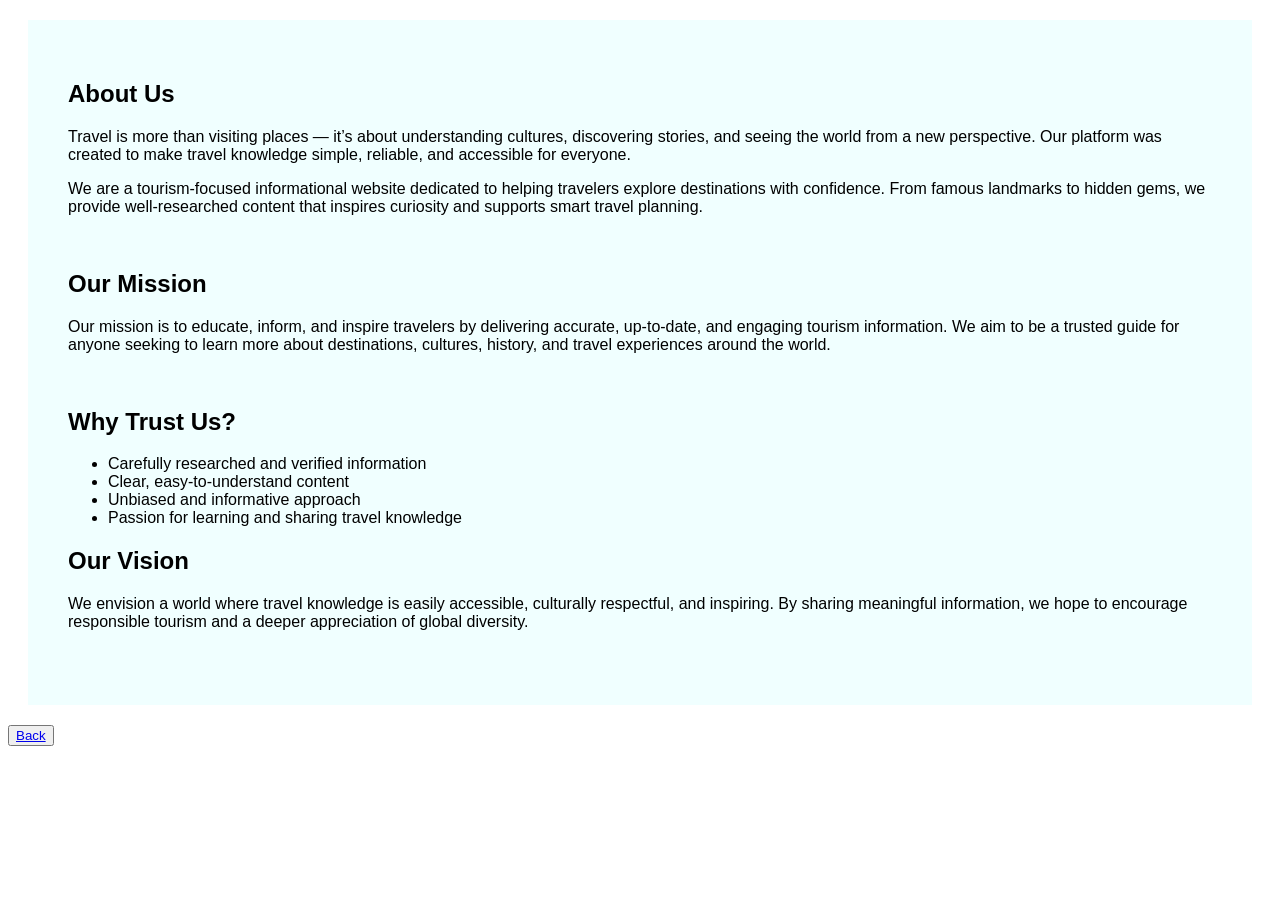
<file: about.html>
<!DOCTYPE html>
<html lang="en">
<head>
    <meta charset="UTF-8">
    <meta name="viewport" content="width=device-width, initial-scale=1.0">
    <link rel="stylesheet" href="style.css">
    <title>About</title>
</head>
<body>
    <div class="aboutdata">
        <h2>About Us</h2>
        <p>Travel is more than visiting places — it’s about understanding cultures, discovering stories, and seeing the world from a new perspective. Our platform was created to make travel knowledge simple, reliable, and accessible for everyone.</p>
        <p>We are a tourism-focused informational website dedicated to helping travelers explore destinations with confidence. From famous landmarks to hidden gems, we provide well-researched content that inspires curiosity and supports smart travel planning.</p>
        <br>
        <h2>Our Mission</h2>
        <p>Our mission is to educate, inform, and inspire travelers by delivering accurate, up-to-date, and engaging tourism information. We aim to be a trusted guide for anyone seeking to learn more about destinations, cultures, history, and travel experiences around the world.</p>
        <br>
        <h2>Why Trust Us?</h2>
        <ul>
        <li>Carefully researched and verified information</li>
        <li>Clear, easy-to-understand content</li>
        <li>Unbiased and informative approach</li>
        <li>Passion for learning and sharing travel knowledge</li>
        </ul>
        <h2>Our Vision</h2>
        <p>We envision a world where travel knowledge is easily accessible, culturally respectful, and inspiring. By sharing meaningful information, we hope to encourage responsible tourism and a deeper appreciation of global diversity.</p>
        <br>
    </div>
    <button><a href="index.html">Back</a></button>
</body>
</html>
</file>
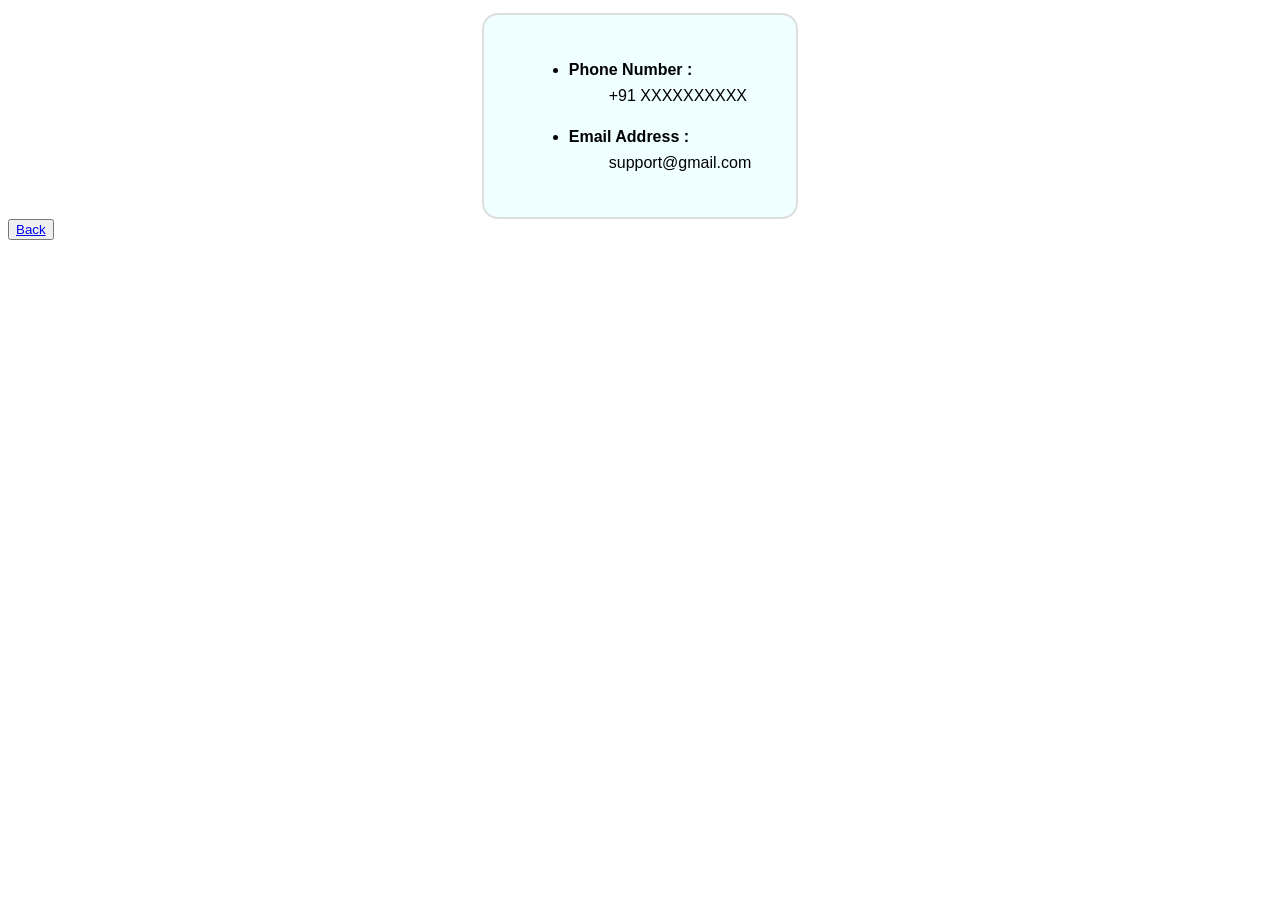
<file: contact.html>
<!DOCTYPE html>
<html lang="en">
<head>
    <meta charset="UTF-8">
    <meta name="viewport" content="width=device-width, initial-scale=1.0">
    <link rel="stylesheet" href="style.css">
    <title>Contact</title>
</head>
<body>
    <div class="contact">
        <div class="help">
        <ul>

        <li>
        <dl>
            <dt>Phone Number :</dt>
            <dd>+91 XXXXXXXXXX</dd>
        </dl>
        </li>

        <li>
        <dl>
            <dt>Email Address :</dt>
            <dd>support@gmail.com</dd>
        </dl>
        </li>

        </ul>
        </div>
    </div>
    <button><a href="index.html">Back</a></button>
</body>
</html>
</file>
<file: style.css>
*{
    font-family: Arial, Helvetica, sans-serif;
    box-sizing: border-box;
}

/* Images */
img{
    width: 150px;
    height: 150px;
    border-radius: 50%;
    object-fit: cover;
    max-width: 100%;
}

/* NAVBAR */
.container .header nav{
    display: flex;
    min-height: 100px; 
    background-color: rgb(234, 255, 255);
    justify-content: space-around;
    align-items: center;
    flex-wrap: wrap;
    padding: 10px 0;
}

nav li{
    align-items: center;
    text-align: center;
    list-style: none;
}

nav li i{
    margin-top: 10px;
    font-size: 50px; 
}

nav li a{
    font-size: 40px; 
    text-decoration: underline;
}

nav li a:hover{
    color: turquoise;
    font-family: cursive;
}

/* SUPPORT PAGE */
.faq-container {
  max-width: 700px;
  margin: 40px auto;
  padding: 0 15px;
}

.faq-box {
  border: 1px solid #ccc;
  border-radius: 8px;
  margin-bottom: 15px;
  padding: 10px 15px;
  background: azure;
}

summary {
  display: flex;
  justify-content: space-between;
  align-items: center;
  cursor: pointer;
  font-weight: 600;
  list-style: none;
}

summary::-webkit-details-marker {
  display: none;
}

.faq-box p {
  margin-top: 10px;
  line-height: 1.6;
}

.faq-box[open] .arrow {
  transform: rotate(180deg);
}

.arrow {
  transition: transform 0.3s ease;
}

/* ABOUT PAGE */
.aboutdata{
    margin: 20px;
    padding: 40px;
    background-color: azure;
}

/* TIPS PAGE */
.tips{
    display: flex;
    justify-content: center;
    width: 40%;
    max-width: 900px;
    padding: 10px;
    border: 2px solid #ddd;
    border-radius: 16px;
    background: azure;
    line-height: 1.6;
}

.outer {
  min-height: 10vh;
  display: flex;
  justify-content: center;
  padding-top: 5px;
}

.tip h2{
    text-align: center;
    text-decoration: underline solid cyan;
}

/* HOME PAGE */
.home{
    margin: 0;
    min-height: 100vh;
    display: flex;
    flex-direction: column;
    align-items: center;
    margin-top: 20px; 
}

.home h2{
    font-size: 40px;
    text-align: center;
    margin-top: 20px;
    text-decoration: underline violet;
}

.card-container {
    margin-top: 25px;
    display: flex;
    gap: 30px;
    flex-wrap: wrap;
    justify-content: center;
}

.card {
    background: #fff;
    width: 280px;
    padding: 20px;
    border-radius: 12px;
    text-align: center;
    box-shadow: 0 5px 15px rgba(0,0,0,0.1);
    border: 2px solid rgb(30, 188, 188);
}

.card img {
    width: 100%;
    height: 160px;
    object-fit: cover;
    border-radius: 10px;
}

.card h3 {
    margin: 15px 0 10px;
}

.card p {
    font-size: 14px;
    color: #555;
}

/* CONTACT PAGE */
.help{
    display: flex;
    justify-content: center;
    width: 25%;
    max-width: 900px;
    padding: 10px;
    border: 2px solid #ddd;
    border-radius: 16px;
    background: azure;
    line-height: 1.6;
}

.contact{
  min-height: 10vh;
  display: flex;
  justify-content: center;
  padding-top: 5px;
}

.help dt {
  font-weight: 600;
}

.help ul li:hover{
    color: violet;
    font-family: cursive;
}


/* MOBILE RESPONSIVENESS */

@media (max-width: 768px) {

    /* Navbar */
    .container .header nav{
        flex-direction: column;
        padding: 10px 0;
    }

    nav li i{
        font-size: 35px;
    }

    nav li a{
        font-size: 20px;
    }

    /* Home */
    .home h2{
        font-size: 24px;
    }

    .card{
        width: 90%;
    }

    .card-container{
        gap: 15px;
    }

    /* Tips */
    .tips{
        width: 90%;
        flex-direction: column;
    }

    /* Contact */
    .help{
        width: 90%;
        flex-direction: column;
    }

    /* About */
    .aboutdata{
        padding: 20px;
    }

    /* Images */
    img{
        width: 100px;
        height: 100px;
    }
}
</file>
